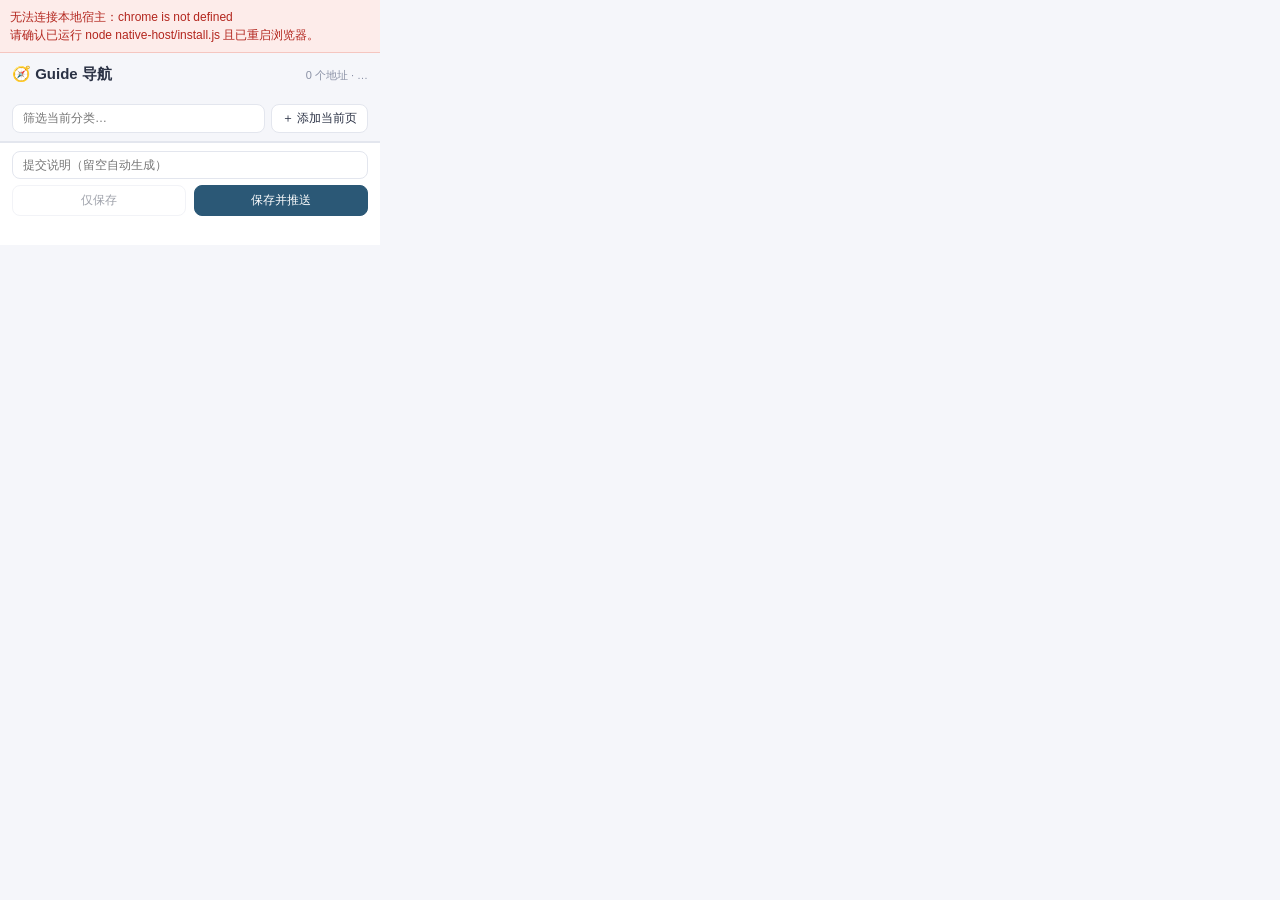
<file: extension/popup.html>
<!DOCTYPE html>
<html lang="zh-CN">
<head>
    <meta charset="utf-8">
    <link rel="stylesheet" href="popup.css">
</head>
<body>
    <div id="banner" class="banner hidden"></div>

    <header class="header">
        <div class="title">🧭 Guide 导航</div>
        <div id="stat" class="stat"></div>
    </header>

    <div id="chips" class="chips"></div>

    <div class="toolbar">
        <input id="filter" type="text" placeholder="筛选当前分类…">
        <button id="btnAdd" class="btn small">＋ 添加当前页</button>
    </div>

    <div id="list" class="list"></div>

    <footer class="footer">
        <input id="msg" type="text" placeholder="提交说明（留空自动生成）">
        <div class="btns">
            <button id="btnSave" class="btn">仅保存</button>
            <button id="btnPush" class="btn primary">保存并推送</button>
        </div>
        <div id="hint" class="hint"></div>
    </footer>

    <div id="toast" class="toast hidden"></div>

    <script src="popup.js"></script>
</body>
</html>
</file>
<file: extension/popup.css>
:root {
    --bg: #f5f6fa;
    --card: #ffffff;
    --line: #e3e6ee;
    --text: #2b3245;
    --muted: #8a91a5;
    --brand: #2b5876;
    --brand-2: #4f7ea8;
    --accent: #e8603c;
    --ok: #2e9e5b;
    --danger: #d64545;
}

* { box-sizing: border-box; margin: 0; padding: 0; }

body {
    width: 380px;
    max-height: 600px;
    overflow: hidden;
    display: flex;
    flex-direction: column;
    font: 13px/1.5 -apple-system, "Segoe UI", "Microsoft YaHei", sans-serif;
    color: var(--text);
    background: var(--bg);
}

.hidden { display: none !important; }

/* ---------- 提示条 / toast ---------- */
.banner {
    padding: 8px 10px;
    background: #fdecea;
    color: #b3261e;
    border-bottom: 1px solid #f5c6c0;
    font-size: 12px;
    white-space: pre-line;
}
.toast {
    position: fixed;
    left: 50%;
    bottom: 76px;
    transform: translateX(-50%);
    max-width: 340px;
    padding: 8px 14px;
    border-radius: 8px;
    background: #243b53;
    color: #fff;
    font-size: 12px;
    box-shadow: 0 4px 16px rgba(0,0,0,.25);
    white-space: pre-line;
    z-index: 10;
}
.toast.ok { background: var(--ok); }
.toast.err { background: var(--danger); }

/* ---------- 头部 ---------- */
.header {
    display: flex;
    align-items: baseline;
    justify-content: space-between;
    padding: 10px 12px 6px;
}
.title { font-size: 15px; font-weight: 600; }
.stat { font-size: 11px; color: var(--muted); }
.stat .warn { color: var(--accent); font-weight: 600; }

/* ---------- 分类 chips ---------- */
.chips {
    display: flex;
    gap: 6px;
    padding: 4px 12px 8px;
    overflow-x: auto;
    scrollbar-width: thin;
    flex-shrink: 0;
}
.chip {
    flex-shrink: 0;
    padding: 3px 10px;
    border-radius: 999px;
    border: 1px solid var(--line);
    background: var(--card);
    font-size: 12px;
    color: var(--text);
    cursor: pointer;
    user-select: none;
}
.chip.active { background: var(--brand); border-color: var(--brand); color: #fff; }
.chip.plus { color: var(--brand-2); border-style: dashed; }
.chip .cnt { opacity: .55; font-size: 11px; margin-left: 2px; }

.chips .newcat {
    flex-shrink: 0;
    display: flex;
    gap: 4px;
    align-items: center;
}
.chips input {
    width: 90px;
    padding: 3px 8px;
    border: 1px solid var(--brand-2);
    border-radius: 999px;
    font-size: 12px;
    outline: none;
}

/* ---------- 工具栏 ---------- */
.toolbar {
    display: flex;
    gap: 6px;
    padding: 0 12px 8px;
}
.toolbar input {
    flex: 1;
    padding: 5px 10px;
    border: 1px solid var(--line);
    border-radius: 8px;
    background: var(--card);
    outline: none;
    font-size: 12px;
}
.toolbar input:focus { border-color: var(--brand-2); }

/* ---------- 列表 ---------- */
.list {
    flex: 1;
    overflow-y: auto;
    border-top: 1px solid var(--line);
    background: var(--card);
    scrollbar-width: thin;
}
.item {
    display: flex;
    align-items: center;
    gap: 10px;
    padding: 7px 12px;
    border-bottom: 1px solid #f0f2f7;
}
.item:hover { background: #fafbfd; }
.avatar {
    width: 26px; height: 26px;
    border-radius: 7px;
    flex-shrink: 0;
    display: flex; align-items: center; justify-content: center;
    color: #fff;
    font-size: 13px;
    font-weight: 600;
}
.item .info { flex: 1; min-width: 0; cursor: pointer; }
.item .name { font-size: 13px; overflow: hidden; text-overflow: ellipsis; white-space: nowrap; }
.item .url { font-size: 11px; color: var(--muted); overflow: hidden; text-overflow: ellipsis; white-space: nowrap; }
.item .ops { display: flex; gap: 4px; opacity: 0; flex-shrink: 0; }
.item:hover .ops { opacity: 1; }
.op {
    border: none; background: none; cursor: pointer;
    font-size: 13px; padding: 3px 6px; border-radius: 6px;
}
.op:hover { background: #eef1f6; }
.op.del:hover { background: #fdecea; }
.op.danger-text { color: var(--danger); font-size: 12px; }

.empty { padding: 26px 0; text-align: center; color: var(--muted); font-size: 12px; }

/* ---------- 移动分类面板 ---------- */
.movepanel {
    display: flex;
    flex-wrap: wrap;
    align-items: center;
    gap: 6px;
    padding: 8px 12px;
    background: #f6f8fb;
    border-bottom: 1px solid #f0f2f7;
}
.movepanel .mp-label { font-size: 11px; color: var(--muted); flex-shrink: 0; }
.movepanel .mp-chip {
    padding: 3px 10px;
    border-radius: 999px;
    border: 1px solid var(--line);
    background: var(--card);
    font-size: 12px;
    color: var(--text);
    cursor: pointer;
    user-select: none;
}
.movepanel .mp-chip:hover { border-color: var(--brand-2); color: var(--brand); }
.movepanel .mp-chip i { font-style: normal; opacity: .55; font-size: 11px; margin-left: 3px; }
.movepanel .mp-cancel { cursor: pointer; color: var(--muted); font-size: 12px; padding: 3px 6px; border-radius: 6px; }
.movepanel .mp-cancel:hover { color: var(--danger); background: #fdecea; }

/* ---------- 行内编辑 / 添加表单 ---------- */
.form {
    padding: 10px 12px;
    background: #eef3f8;
    border-bottom: 1px solid var(--line);
}
.form .row { display: flex; gap: 6px; margin-bottom: 6px; }
.form label { font-size: 11px; color: var(--muted); display: block; margin-bottom: 2px; }
.form input, .form select {
    flex: 1; min-width: 0;
    padding: 5px 8px;
    border: 1px solid var(--line);
    border-radius: 7px;
    font-size: 12px;
    outline: none;
    background: #fff;
}
.form input:focus, .form select:focus { border-color: var(--brand-2); }
.form .btns { display: flex; gap: 6px; justify-content: flex-end; }
.form .hintline { font-size: 11px; color: var(--muted); margin-top: 2px; }

/* ---------- 按钮 ---------- */
.btn {
    padding: 6px 12px;
    border: 1px solid var(--line);
    border-radius: 8px;
    background: var(--card);
    color: var(--text);
    font-size: 12px;
    cursor: pointer;
}
.btn:hover { border-color: var(--brand-2); color: var(--brand); }
.btn.primary { background: var(--brand); border-color: var(--brand); color: #fff; }
.btn.primary:hover { background: var(--brand-2); }
.btn.small { padding: 5px 10px; }
.btn:disabled { opacity: .45; cursor: not-allowed; }

/* ---------- 底部 ---------- */
.footer {
    border-top: 1px solid var(--line);
    background: var(--card);
    padding: 8px 12px;
    display: flex;
    flex-direction: column;
    gap: 6px;
    flex-shrink: 0;
}
.footer input {
    padding: 6px 10px;
    border: 1px solid var(--line);
    border-radius: 8px;
    font-size: 12px;
    outline: none;
}
.footer input:focus { border-color: var(--brand-2); }
.btns { display: flex; gap: 8px; justify-content: flex-end; }
.btns .btn { flex: 1; }
.hint { font-size: 11px; color: var(--muted); min-height: 15px; }
.hint .dirty { color: var(--accent); font-weight: 600; }
</file>
